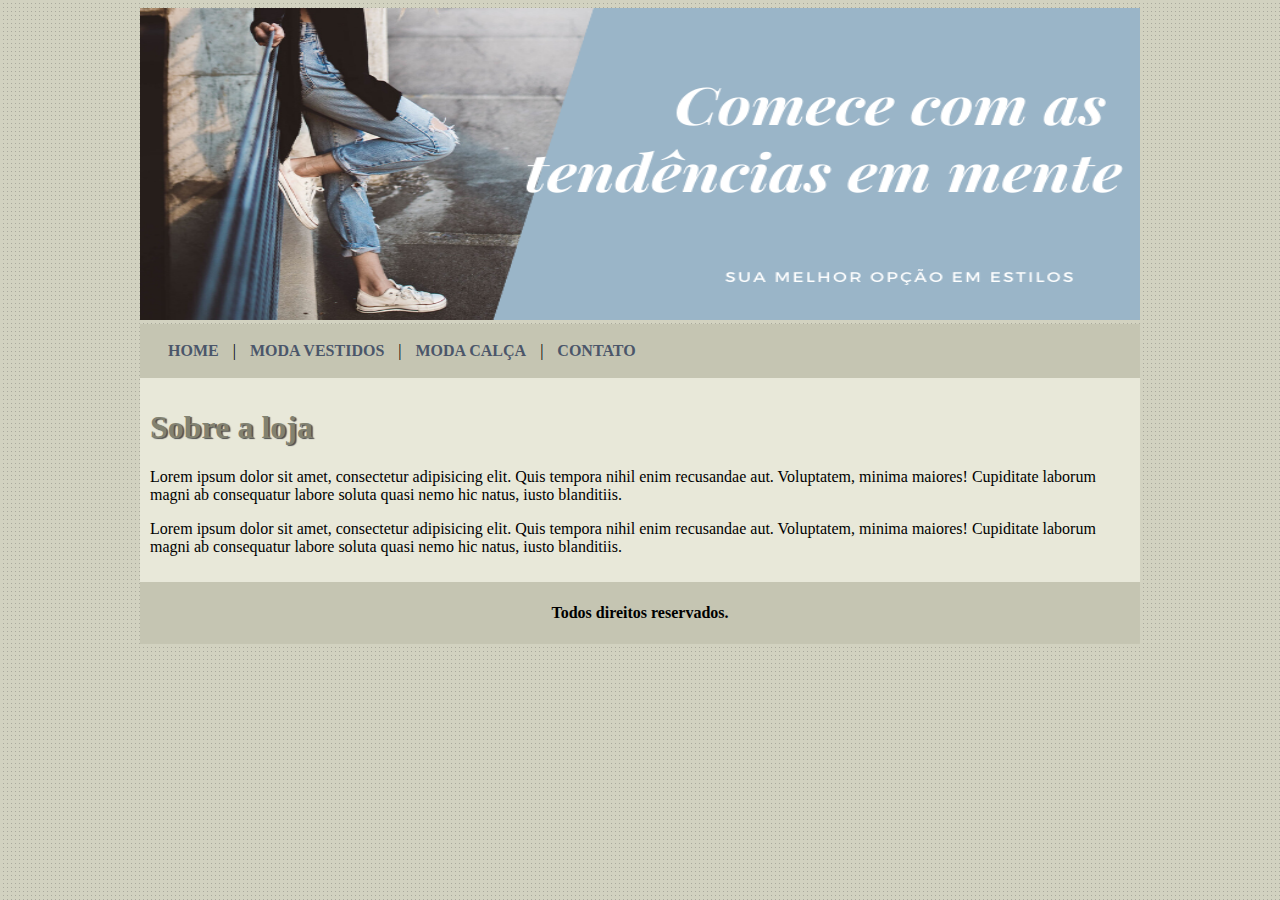
<file: site-album/index.html>
<!DOCTYPE html>
<html lang="PT-BR">
<head>
    <meta charset="UTF-8">
    <link rel="stylesheet" type="text/css" href="estilo.css">
    <title>Lina Modas Oficial</title>
</head>
<body>
    <div id="principal">
        <center>
            <img src="imagens/capa.png" width="1000px" height="312px">
        </center>
        <div id="menu">
            <a href="index.html">HOME</a> |
            <a href="vestidos.html">MODA VESTIDOS</a> |
            <a href="calca.html">MODA CALÇA</a> |
            <a href="contato.html">CONTATO</a> 
        </div>
        <div id="conteudo"><!--inicio conteudo-->
            <h1>Sobre a loja</h1>
            <p>
                Lorem ipsum dolor sit amet, consectetur adipisicing elit. Quis tempora nihil enim recusandae aut. Voluptatem, minima maiores! Cupiditate laborum magni ab consequatur labore soluta quasi nemo hic natus, iusto blanditiis.
            </p>
            <p>
                Lorem ipsum dolor sit amet, consectetur adipisicing elit. Quis tempora nihil enim recusandae aut. Voluptatem, minima maiores! Cupiditate laborum magni ab consequatur labore soluta quasi nemo hic natus, iusto blanditiis.
            </p>
        </div><!--fim conteudo-->
        <div id="rodape">
            <h4>Todos direitos reservados.</h4>
        </div>
    </div>
</body>
</html>
</file>
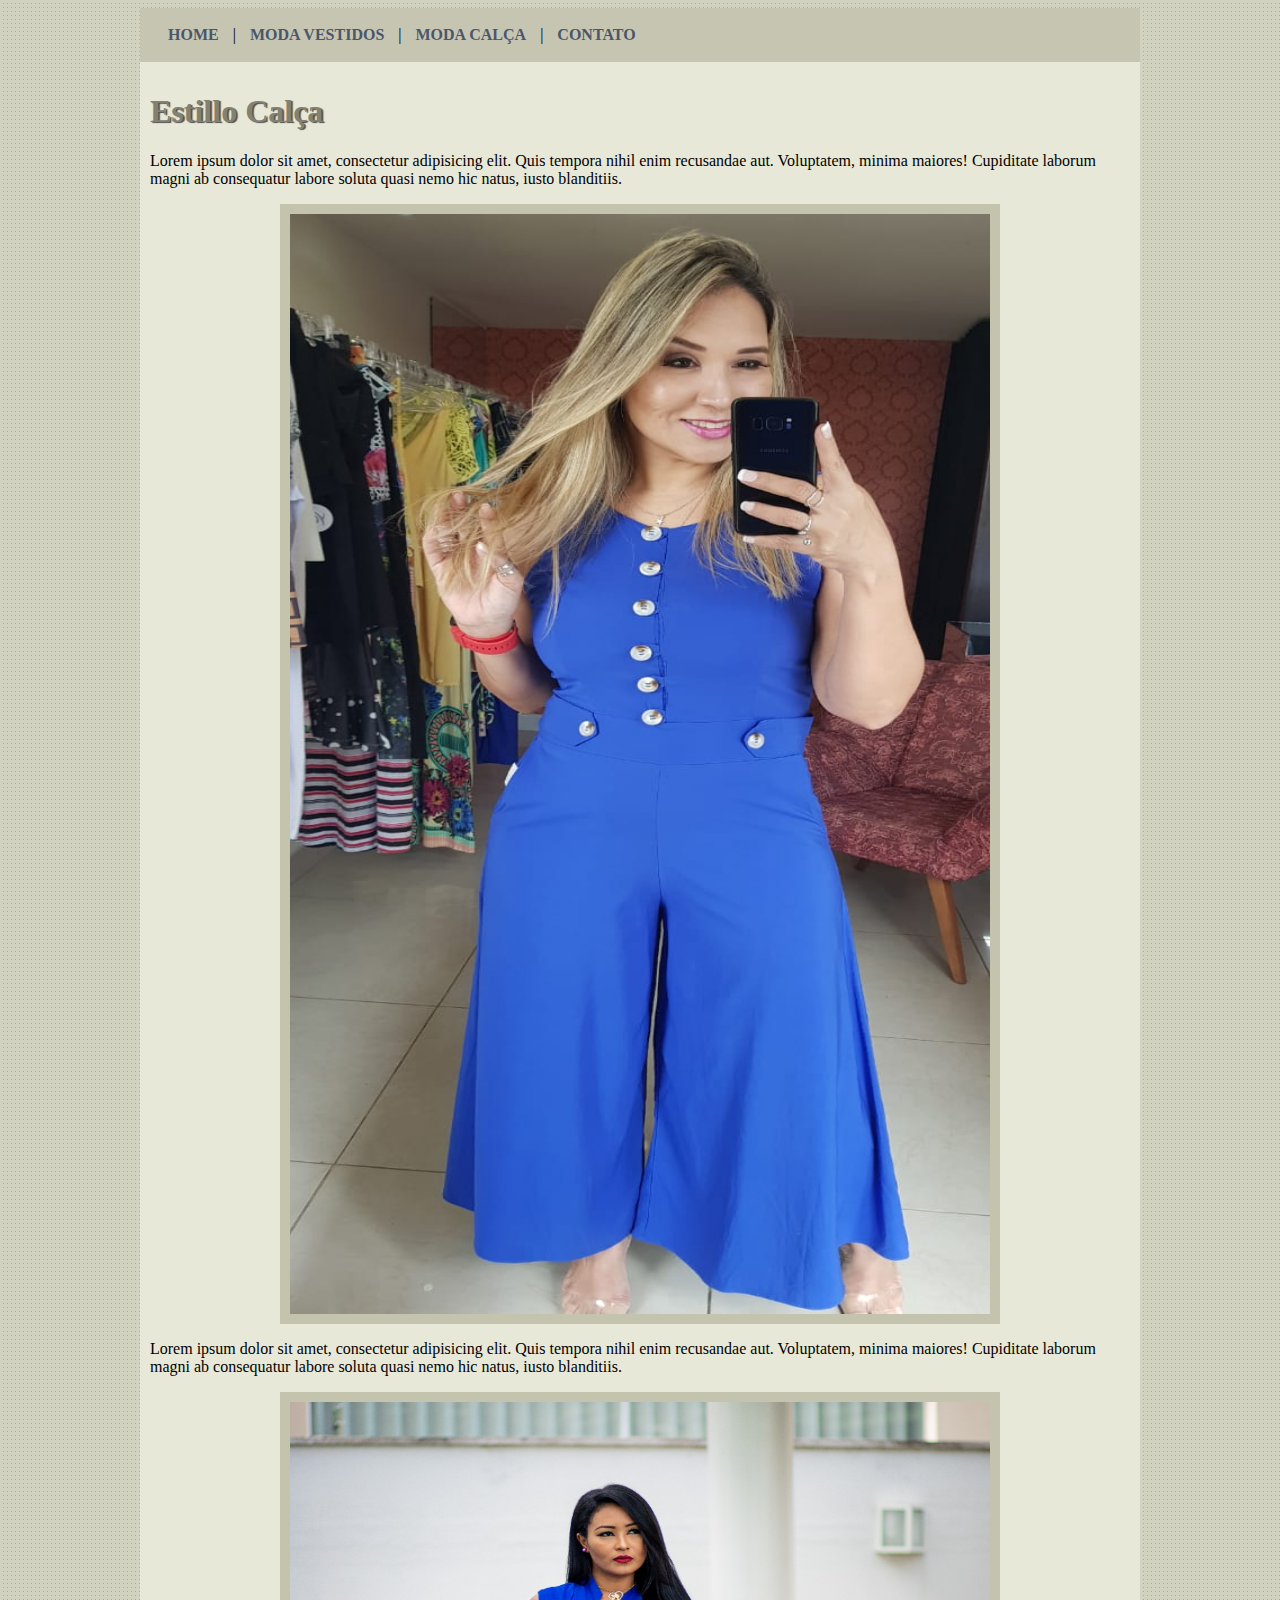
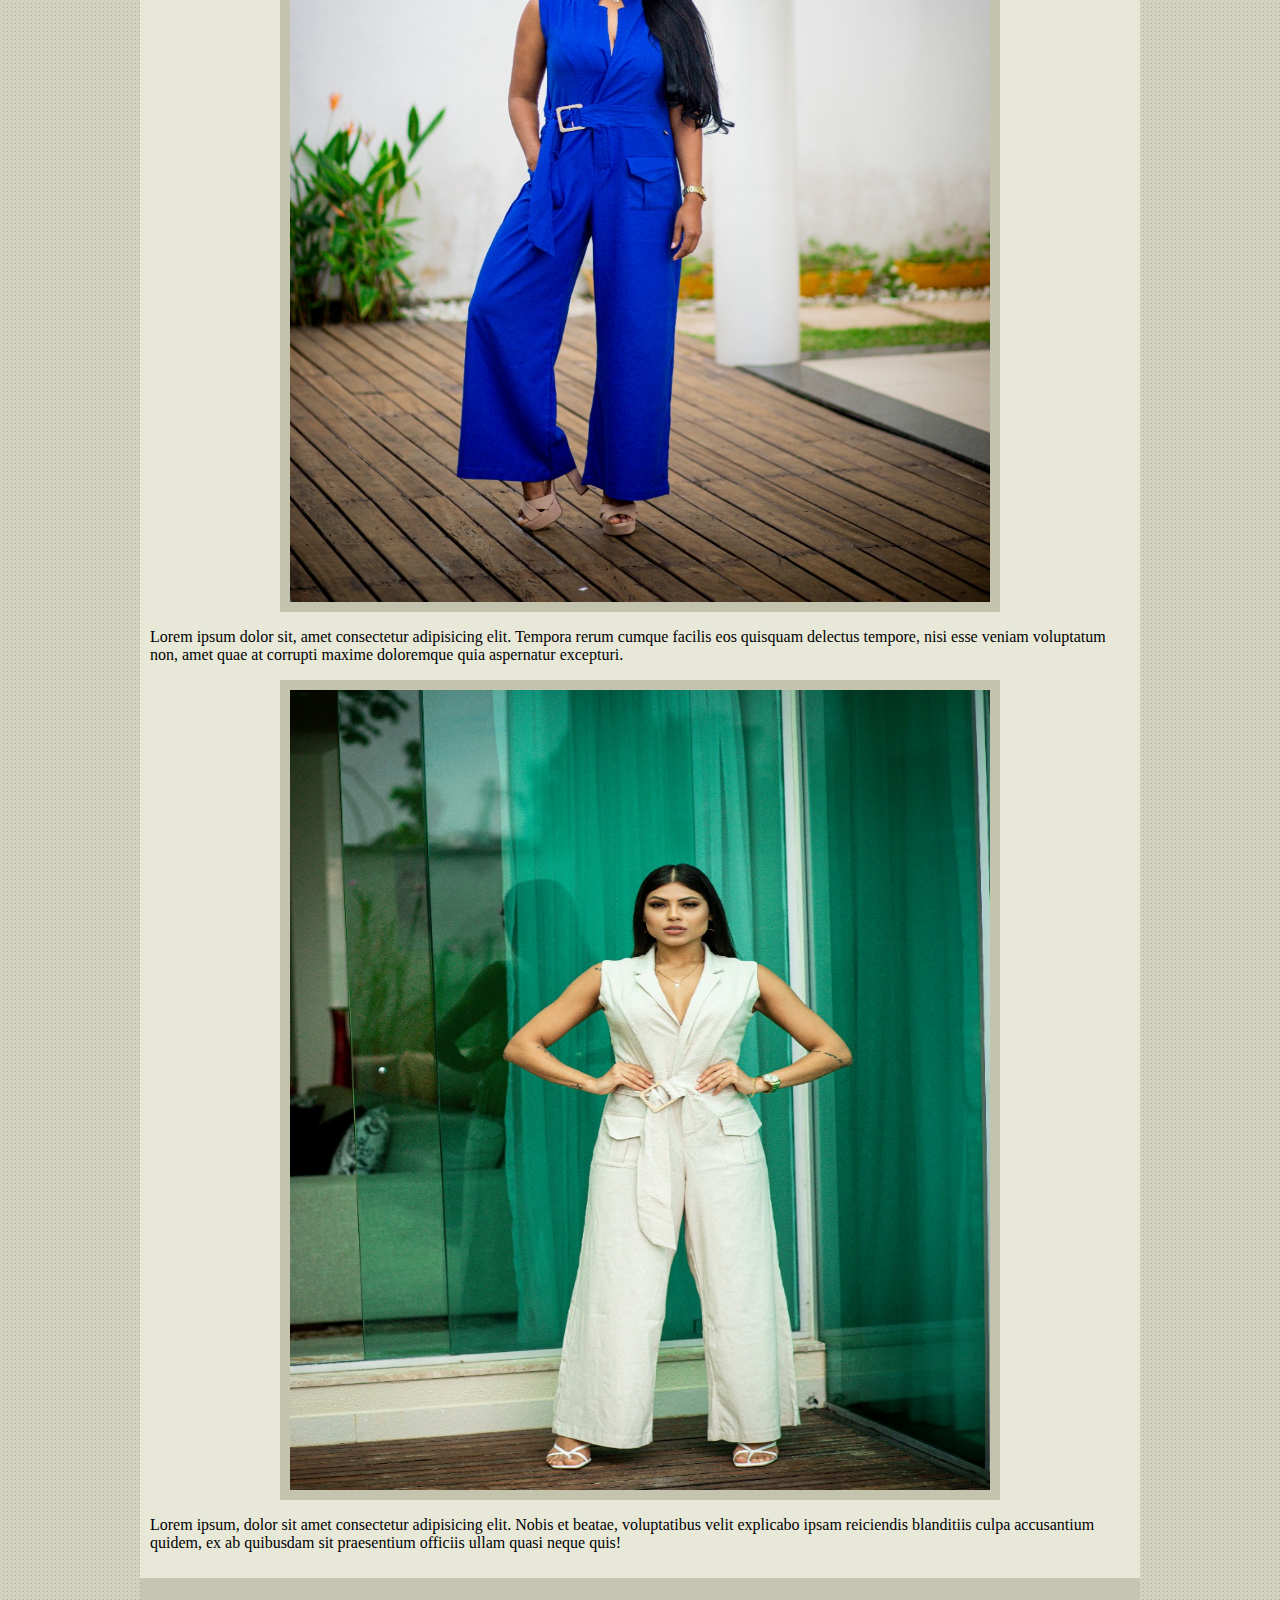
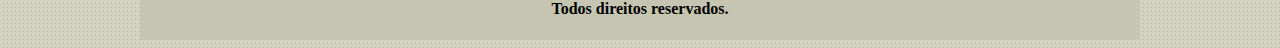
<file: site-album/calca.html>
<!DOCTYPE html>
<html lang="PT-BR">
<head>
    <meta charset="UTF-8">
    <link rel="stylesheet" type="text/css" href="estilo.css">
    <title>ESTILO CALÇA</title>
</head>
<body>
    <div id="principal">
        <div id="menu">
            <a href="index.html">HOME</a> |
            <a href="vestidos.html">MODA VESTIDOS</a> |
            <a href="calca.html">MODA CALÇA</a> |
            <a href="contato.html">CONTATO</a> 
        </div>
        <div id="conteudo"><!--inicio conteudo-->
            <h1>Estillo Calça</h1>
            <p>
                Lorem ipsum dolor sit amet, consectetur adipisicing elit. Quis tempora nihil enim recusandae aut. Voluptatem, minima maiores! Cupiditate laborum magni ab consequatur labore soluta quasi nemo hic natus, iusto blanditiis.
            </p>
                <img src="imagens/calca1.jpeg" width="700px" height="1100px" class="imagens">
            <p>
                Lorem ipsum dolor sit amet, consectetur adipisicing elit. Quis tempora nihil enim recusandae aut. Voluptatem, minima maiores! Cupiditate laborum magni ab consequatur labore soluta quasi nemo hic natus, iusto blanditiis.
            </p>
                <img src="imagens/calca2.jpeg" width="700px" height="800px" class="imagens">
            <p>
                Lorem ipsum dolor sit, amet consectetur adipisicing elit. Tempora rerum cumque facilis eos quisquam delectus tempore, nisi esse veniam voluptatum non, amet quae at corrupti maxime doloremque quia aspernatur excepturi.
            </p>
                <img src="imagens/calca3.jpeg" width="700px" height="800px" class="imagens">
            <p>
                Lorem ipsum, dolor sit amet consectetur adipisicing elit. Nobis et beatae, voluptatibus velit explicabo ipsam reiciendis blanditiis culpa accusantium quidem, ex ab quibusdam sit praesentium officiis ullam quasi neque quis!
            </p>
        </div><!--fim conteudo-->
        <div id="rodape">
            <h4>Todos direitos reservados.</h4>
        </div>
    </div>
</body>
</html>
</file>
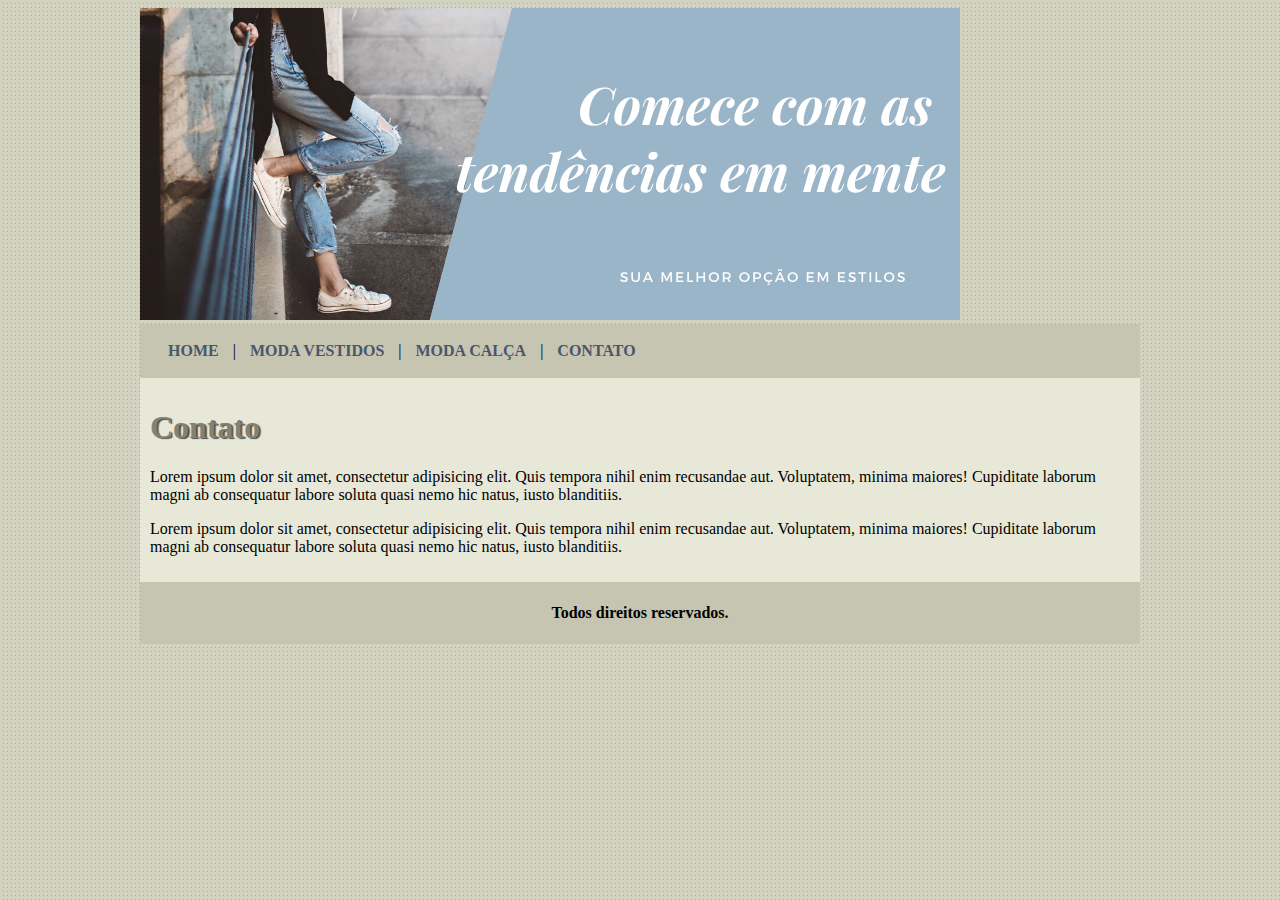
<file: site-album/conato.html>
<!DOCTYPE html>
<html lang="PT-BR">
<head>
    <meta charset="UTF-8">
    <link rel="stylesheet" type="text/css" href="estilo.css">
    <title>CONTATO</title>
</head>
<body>
    <div id="principal">
        <img src="imagens/capa.png">
        <div id="menu">
            <a href="index.html">HOME</a> |
            <a href="vestidos.html">MODA VESTIDOS</a> |
            <a href="calca.html">MODA CALÇA</a> |
            <a href="contato.html">CONTATO</a> 
        </div>
        <div id="conteudo"><!--inicio conteudo-->
            <h1>Contato</h1>
            <p>
                Lorem ipsum dolor sit amet, consectetur adipisicing elit. Quis tempora nihil enim recusandae aut. Voluptatem, minima maiores! Cupiditate laborum magni ab consequatur labore soluta quasi nemo hic natus, iusto blanditiis.
            </p>
            <p>
                Lorem ipsum dolor sit amet, consectetur adipisicing elit. Quis tempora nihil enim recusandae aut. Voluptatem, minima maiores! Cupiditate laborum magni ab consequatur labore soluta quasi nemo hic natus, iusto blanditiis.
            </p>
        </div><!--fim conteudo-->
        <div id="rodape">
            <h4>Todos direitos reservados.</h4>
        </div>
    </div>
</body>
</html>
</file>
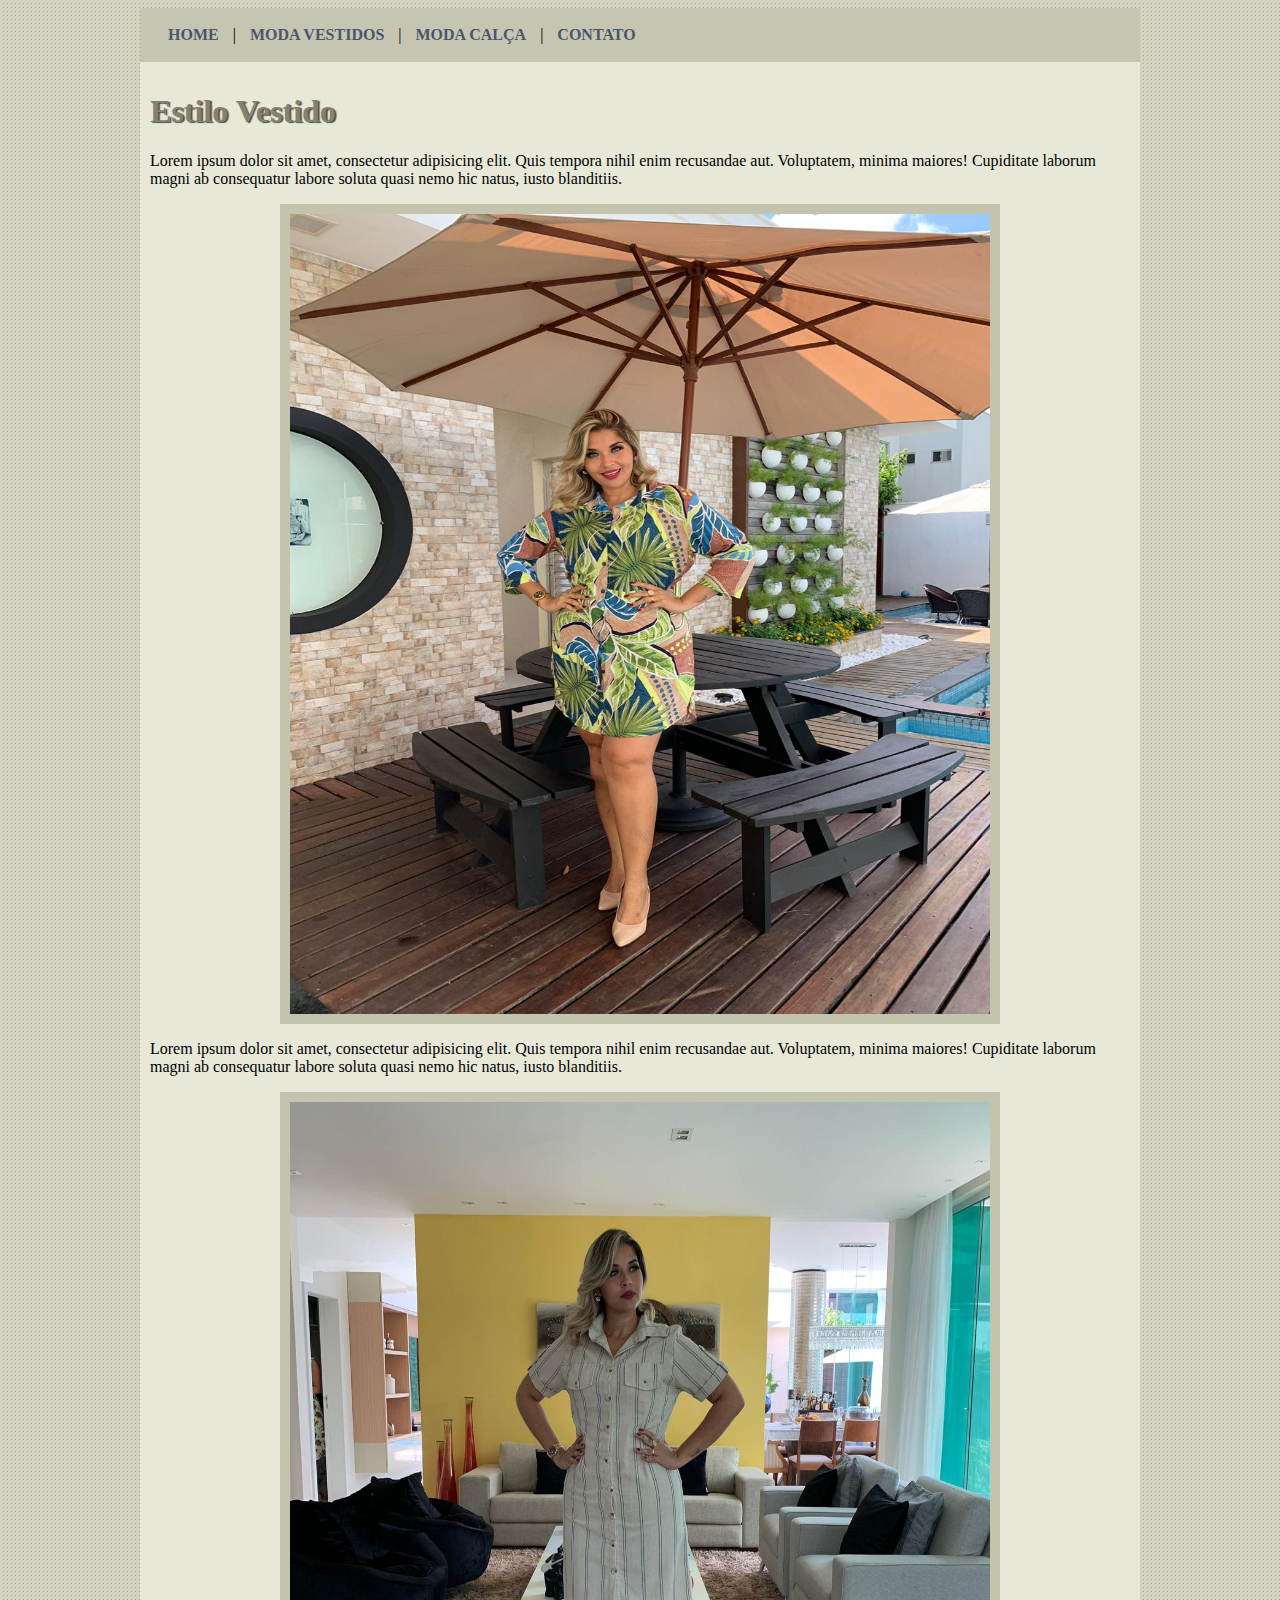
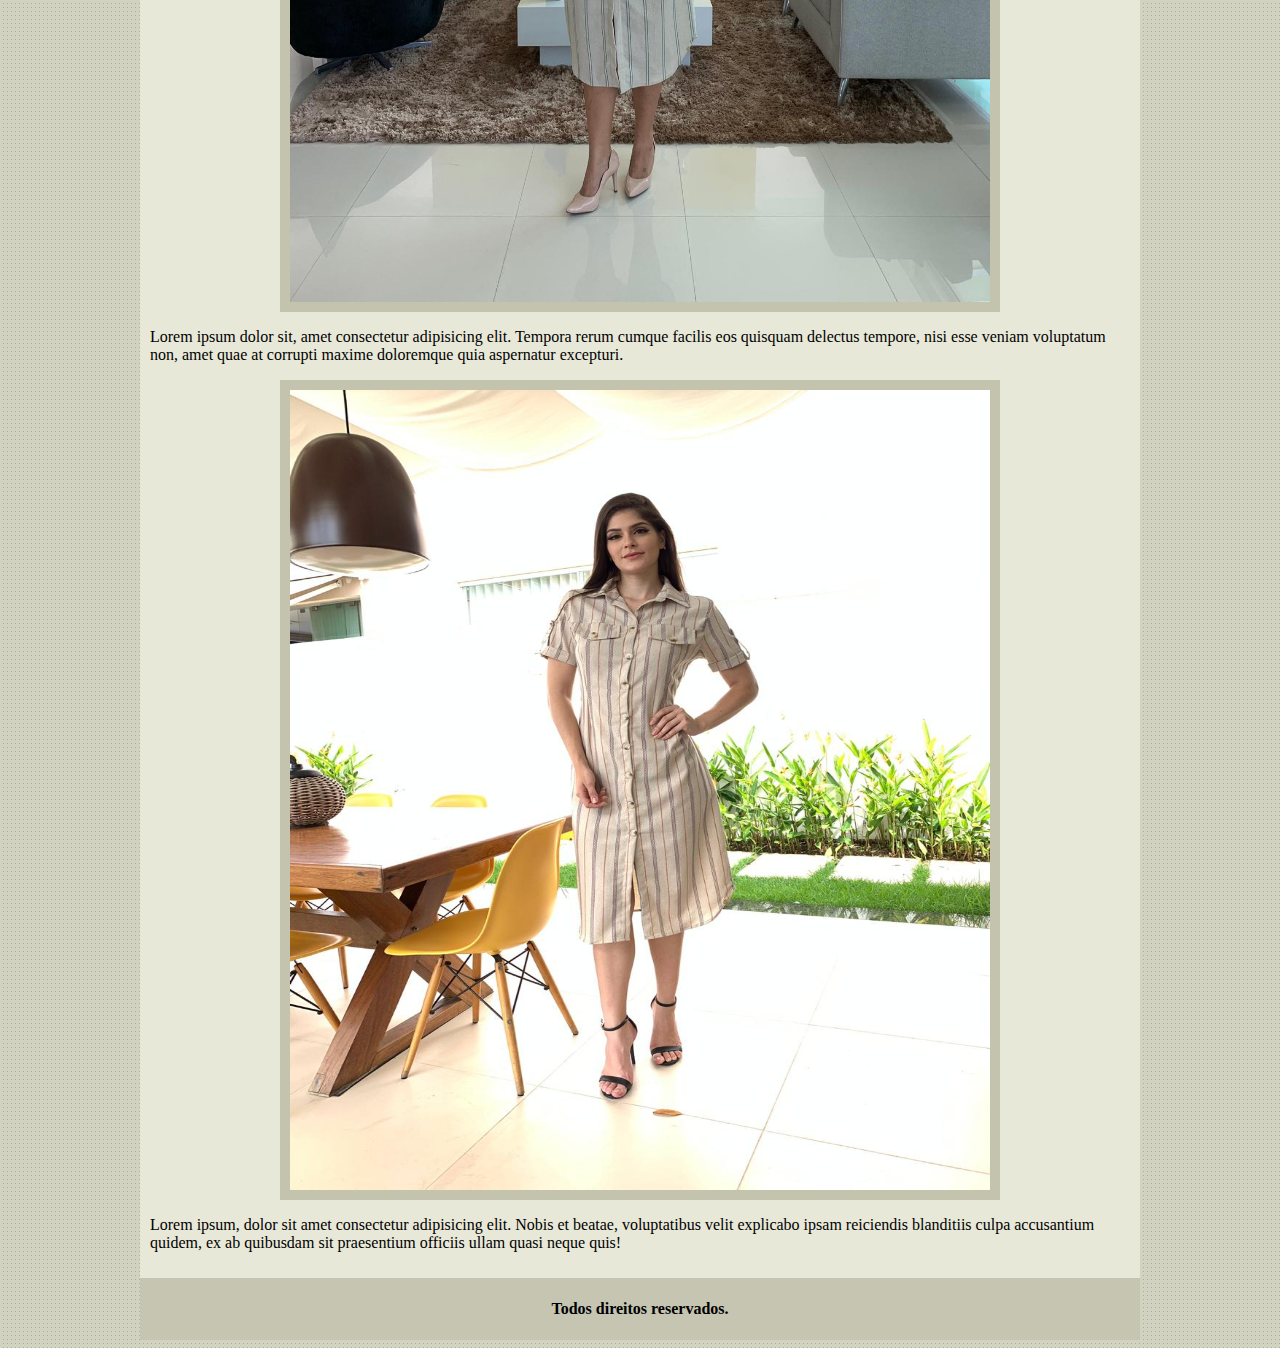
<file: site-album/vestidos.html>
<!DOCTYPE html>
<html lang="PT-BR">
<head>
    <meta charset="UTF-8">
    <link rel="stylesheet" type="text/css" href="estilo.css">
    <title>ESTILO VESTIDO</title>
</head>
<body>
    <div id="principal">
        <div id="menu">
            <a href="index.html">HOME</a> |
            <a href="vestidos.html">MODA VESTIDOS</a> |
            <a href="calca.html">MODA CALÇA</a> |
            <a href="contato.html">CONTATO</a> 
        </div>
        <div id="conteudo"><!--inicio conteudo-->
            <h1>Estilo Vestido</h1>
            <p>
                Lorem ipsum dolor sit amet, consectetur adipisicing elit. Quis tempora nihil enim recusandae aut. Voluptatem, minima maiores! Cupiditate laborum magni ab consequatur labore soluta quasi nemo hic natus, iusto blanditiis.
            </p>
                <img src="imagens/vestido1.jpeg" width="700px" height="800px" class="imagens">
            <p>
                Lorem ipsum dolor sit amet, consectetur adipisicing elit. Quis tempora nihil enim recusandae aut. Voluptatem, minima maiores! Cupiditate laborum magni ab consequatur labore soluta quasi nemo hic natus, iusto blanditiis.
            </p>
                <img src="imagens/vestido2.jpeg" width="700px" height="800px" class="imagens">
            <p>
                Lorem ipsum dolor sit, amet consectetur adipisicing elit. Tempora rerum cumque facilis eos quisquam delectus tempore, nisi esse veniam voluptatum non, amet quae at corrupti maxime doloremque quia aspernatur excepturi.
            </p>
                <img src="imagens/vestido3.jpeg" width="700px" height="800px" class="imagens">
            <p>
                Lorem ipsum, dolor sit amet consectetur adipisicing elit. Nobis et beatae, voluptatibus velit explicabo ipsam reiciendis blanditiis culpa accusantium quidem, ex ab quibusdam sit praesentium officiis ullam quasi neque quis!
            </p>
        </div><!--fim conteudo-->
        <div class="clear"></div>
        <div id="rodape">
            <h4>Todos direitos reservados.</h4>
        </div>
    </div>
</body>
</html>
</file>
<file: site-album/estilo.css>
body{
    background: #d2d2c1 url('imagens/fundo.png');
    font-family: 16px, Ariel, Helvetica, sans-serif;
}
a{
   color: #4b566a; 
   text-decoration: none;
   font-weight: bold;
   padding: 10px;
}
h1{
    color: #828271;
    font-size: 1.2 em;
    text-shadow: 1.8px 1px 1px #4f4f4f;
}
#principal{
    width: 1000px;
    display: block;
    margin-left: auto;
    margin-right: auto;
}
#menu{
    background: #c5c5b2;
    padding: 18px;
}
#conteudo{
    background: #e8e8d9;
    padding: 10px;
}
#rodape{
    text-align: center;
    background: #c5c5b2;
    padding: 1px; 
}
.imagens{
    border: 10px solid #c3c3ae;
    display: block;
    margin-left: auto;
    margin-right: auto;
}
</file>
